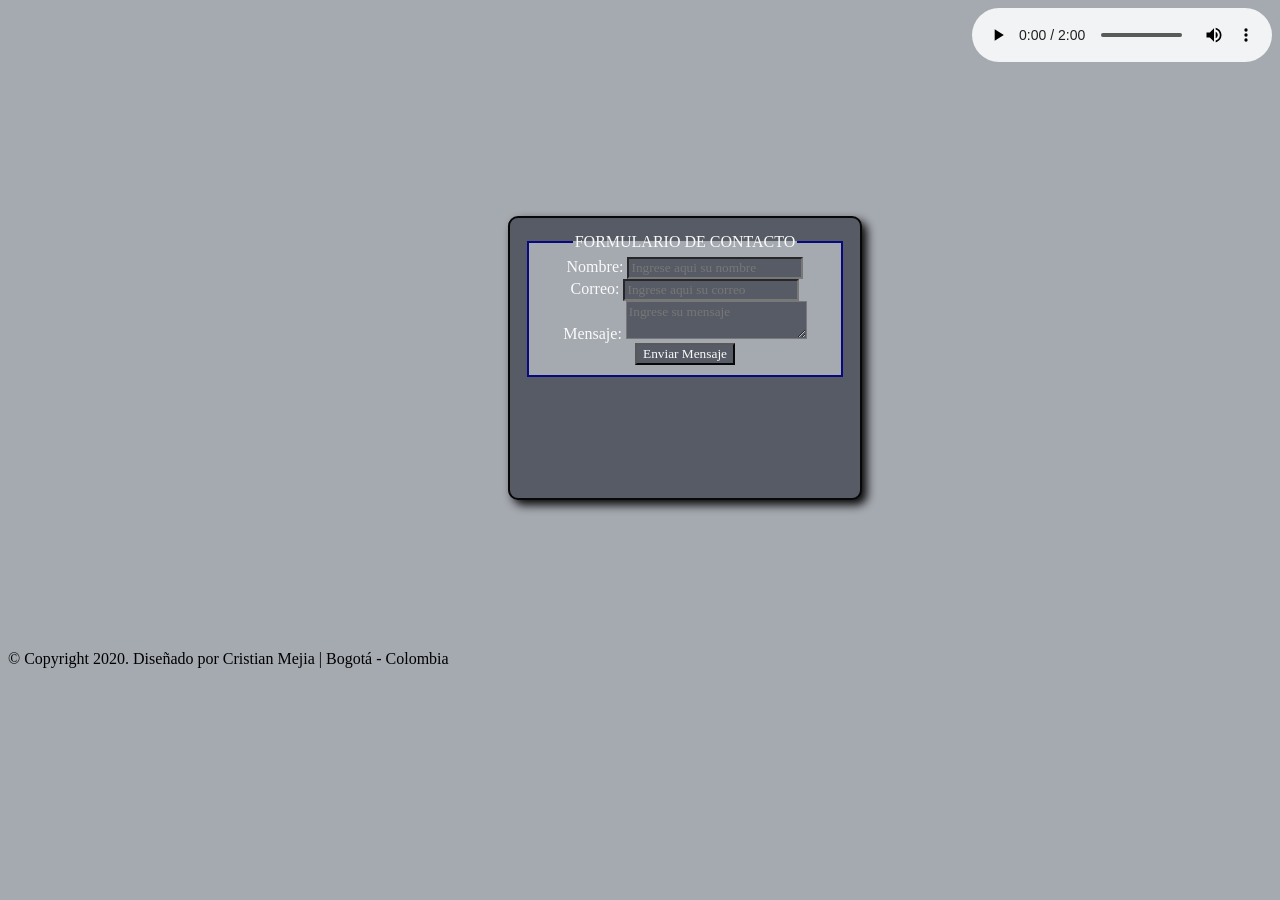
<file: contacto.html>
<!DOCTYPE html>
<html lang="es">
	<head>
		<meta charset="utf-8">
		<meta name="description" content="Este es el formulario de contacto">
		<meta name="autor" content="Dell">
		<meta name="keywords" content="formulario, contacto, contactenos, datos">
		<meta name="viewport" content="width-device-width, initial-scale=1.0">
		<link href="Css/estilo_formulario.css" rel="stylesheet" type="text/css">  
			<title>Contacto</title>
	</head>
	<body>
		<header>
			<audio controls preload="preload" autoplay="autoplay">
				<source src="Audios/arroyo.mp3" type="audio/mp3">		
					Your browser does not support the audio element.	
			</audio>	
		</header>
 		<form class="uno">
 			<fieldset>
		 		<legend>
					Formulario de contacto		 	
		 		</legend>
		 			<label for="name">
		 				Nombre:
		 			</label>
		 				<input type="text" id="name" class="dos" placeholder="Ingrese aqui su nombre" required /><br>
		 			<label for="email">
						Correo:		 			
		 			</label>
		 				<input type="email" class="dos" placeholder="Ingrese aqui su correo" required /><br>
		 			<label for="mensaje">
						Mensaje:		 			
		 			</label>
		 				<textarea id="mensaje" class="dos" placeholder="Ingrese su mensaje" required></textarea>
		 			<input type="submit" class="dos" value="Enviar Mensaje" />
		 	</fieldset>
	 	</form>
	 	<footer>
			<p>
				&copy; Copyright 2020. Diseñado por Cristian Mejia &#124 Bogotá - Colombia
			</p>	 	
	 	</footer>
	</body>
</html>
</file>
<file: Css/estilo_formulario.css>
body
{
	background:#a5a9b0;
}

.uno
{
	padding:15px;
	margin:150px 500px;;
	background:#535761;
	border: 2px solid black;
	border-radius:10px;
	opacity:0.95;
	box-shadow: rgb(0,0,0) 5px 5px 10px;
	width:320px;
	font-family:cursive;	
	text-align:center;
	color:white;
	height:250px;
}

.dos
{
	background:#535761;
	color:white;
	font-family:cursive;
}

fieldset
{
	border:2px solid navy;
	background:#a5a9b0;
}

legend
{
	text-transform:uppercase;
}

header
{
	text-align:right;
}

audio
{
	border-radius:20px;
}
</file>
